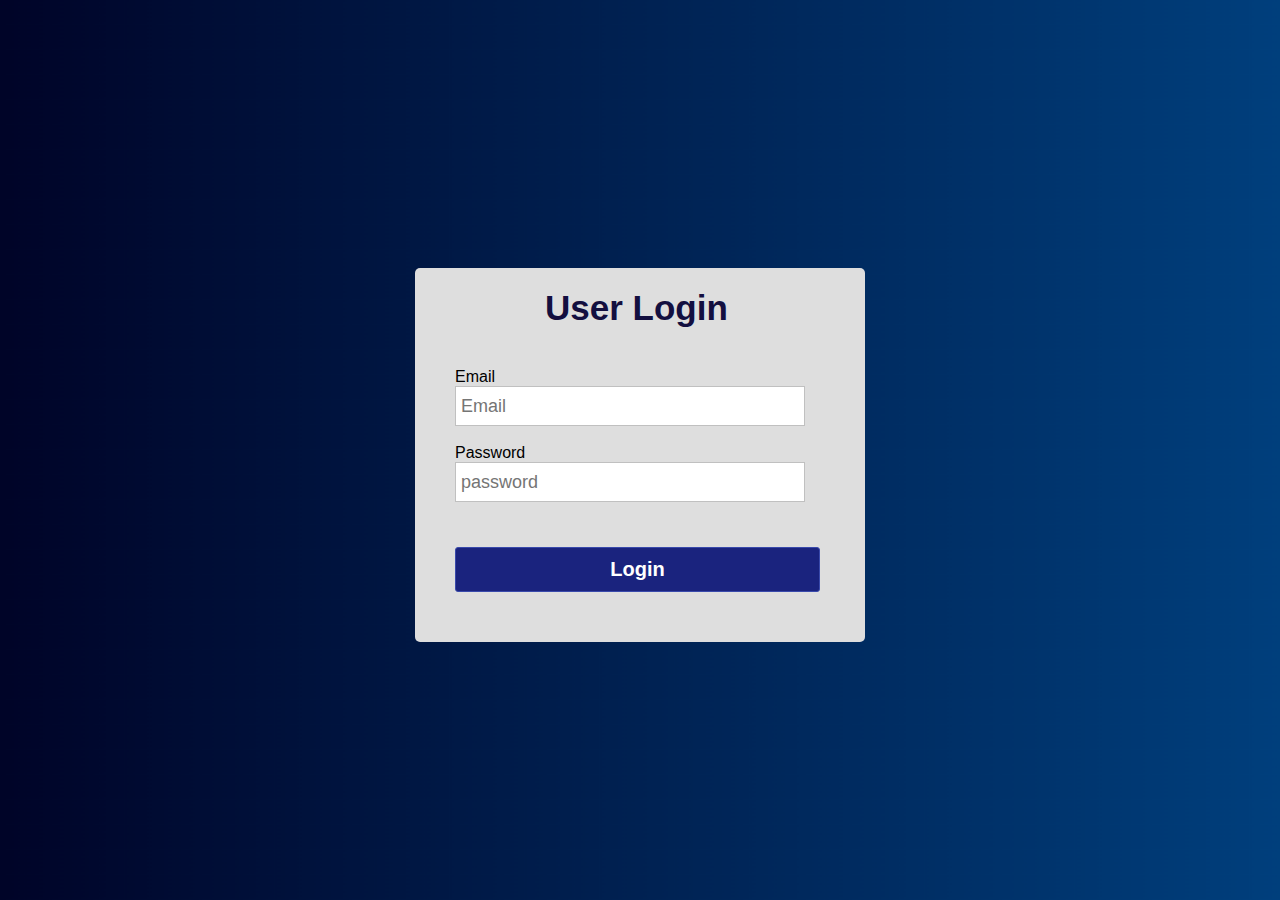
<file: login/index.html>
<! DOCTYPE html>
<body lang="en">
  <head>
    <meta charset="UTF-8" />
    <meta http-equiv="X-UA-Compatible" content="IE=edge" />
    <meta name="viewport" content="width=device-width, initial-scale=1.0" />
    <title>Validated Login Form</title>
    <link rel="stylesheet" href="style.css" />
  </head>
  <body>
<div class="container">

  <h1 class="label">User Login</h1>

  <form class="login_form" action="second.html" name="form"  onsubmit="return validation()">

      <div class ="font">Email</div>
      <input autocomplete="off" type="text" placeholder="Email" name="email"id="textInput">
      <div id="email_error">Invalid email</div></br></br>

      <div class ="font2">Password</div>
      <input type="password" name="password" placeholder="password">
      <div id="pass_error">Invalid password</div>

      <button type="submit">Login</button>
  </form>
      
</div>


<script src="valid.js"></script>
</body>
</html>
</file>
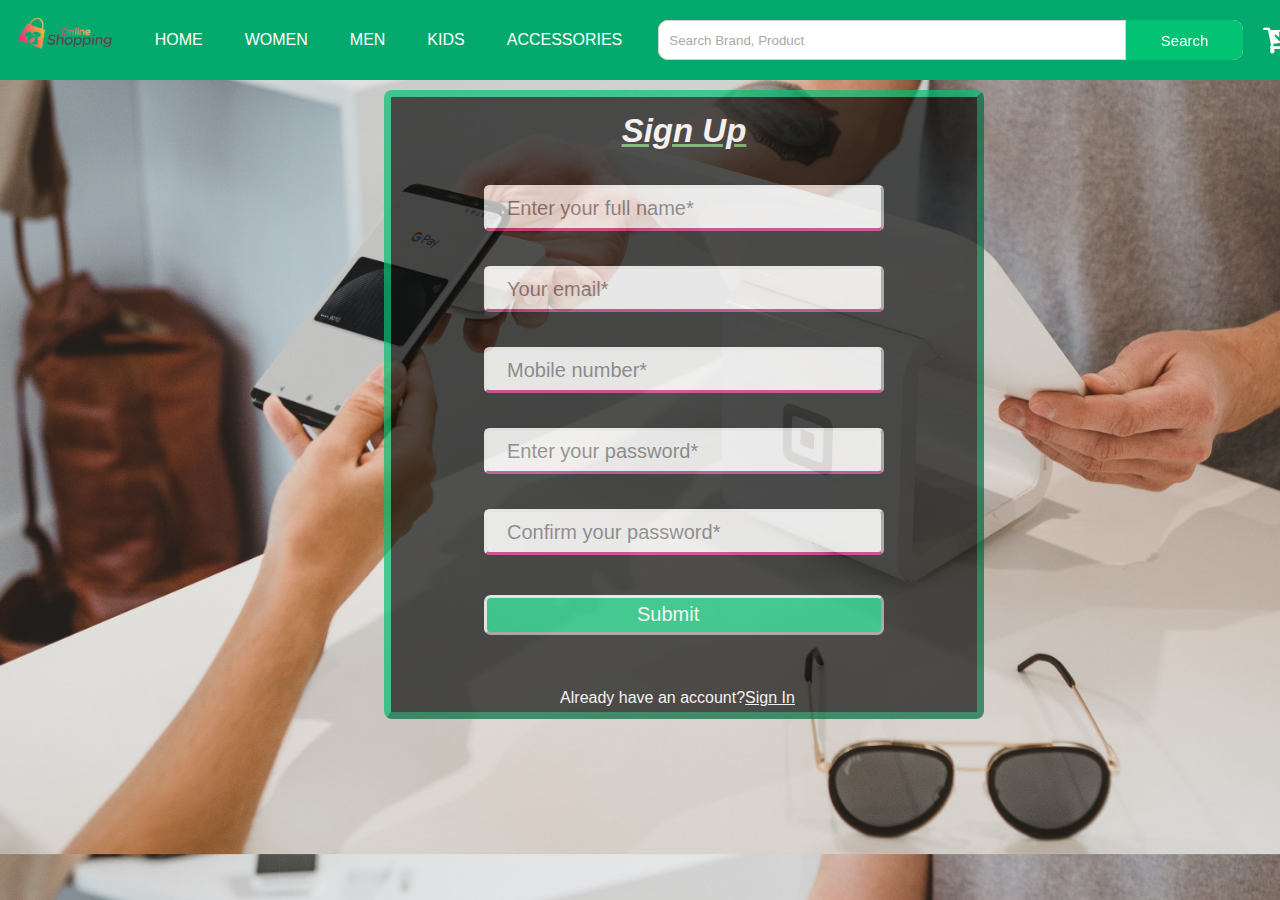
<file: sign_up.html>
<!DOCTYPE html>
<html lang="en">
  <head>
    <meta charset="UTF-8" />
    <meta http-equiv="X-UA-Compatible" content="IE=edge" />
    <meta name="viewport" content="width=device-width, initial-scale=1.0" />
    <title>sign_up</title>
    <link rel="stylesheet" type="text/css" href="sign_up.css" />
    <link rel="stylesheet" href="nav.css" />


    <link rel="stylesheet" href="https://cdnjs.cloudflare.com/ajax/libs/font-awesome/4.7.0/css/font-awesome.min.css">

  </head>
  <body>


    <nav class="navbar">
      <div class="nav">
          <img src="onlineShopping.png" class="brand-logo" alt="" />
          <div class="home">
              <button class="homebtn" onclick="location.href='navbar.html'">HOME</button>
          </div>
          <div class="women">
              <button class="womenbtn" onclick="location.href='women.html'">WOMEN</button>
              <div class="table-content">
                  <table>
                      <tr>
                          <th>Western Wear</th>
                          <th>Indian & Fusion </th>
                          <th>Beauty & Personal Care</th>
                      </tr>
                      <td><a href="#">Dresses</a></td>
                      <td><a href="#">Kurtas & Suits</a></td>
                      <td><a href="#">Makeup</a></td>
                      </tr>

                      </tr>
                      <td><a href="#">Jumpsuits</a></td>
                      <td><a href="#">Ethnic Wear</a></td>
                      <td><a href="#">Skincare</a></td>
                      </tr>

                      </tr>
                      <td><a href="#">Tops</a></td>
                      <td><a href="#">Sarees</a></td>
                      <td><a href="#">Premium Beauty</a></td>
                      </tr>

                      </tr>
                      <td><a href="#">Shrugs</a></td>
                      <td><a href="#">Dress Material</a></td>
                      <td><a href="#">Lipstics</a></td>
                      </tr>

                      </tr>
                      <td><a href="#">Shorts & Skirt</a></td>
                      <td><a href="#">Dupattas & Shawls</a></td>
                      <td><a href="#">Fragrances</a></td>
                      </tr>

                      </tr>
                      <td><a href="#">Jackets & Coats</a></td>
                      <td><a href="#">Lehenga & Cholis</a></td>
                      <td><a href="#">Creams</a></td>
                      </tr>

                      </tr>
                      <td><a href="#">Dresses</a></td>
                      <td><a href="#">Kurtas & Suits</a></td>
                      <td><a href="#">Makeup</a></td>
                      </tr>
                  </table>

              </div>
          </div>
          <div class="men">
              <button class="menbtn" onclick="location.href='men.html'">MEN</button>
              <div class="table-content">
                  <table>
                      <tr>
                          <th>Top Wear</th>
                          <th>Bottom Wear </th>
                          <th> Festival Wear</th>
                          <th> Sleep Wear</th>

                      </tr>
                      <td><a href="#">T-Shirt</a></td>
                      <td><a href="#">Jeans</a></td>
                      <td><a href="#">Kurta Set</a></td>
                      <td><a href="#">Briefs & Trunks</a></td>
                      </tr>

                      </tr>
                      <td><a href="#">Shirts</a></td>
                      <td><a href="#">Trousers</a></td>
                      <td><a href="#">Sherwanis</a></td>
                      <td><a href="#">Vests</a></td>
                      </tr>


                      </tr>
                      <td><a href="#">Jackets</a></td>
                      <td><a href="#">Shorts</a></td>
                      <td><a href="#">Dhotis</a></td>
                      <td><a href="#">Thermals</a></td>
                      </tr>


                      </tr>
                      <td><a href="#">Sweaters</a></td>
                      <td><a href="#">Track Pants</a></td>
                      <td><a href="#">Nehru Jacket</a></td>
                      <td><a href="#">Sleep Wear</a></td>
                      </tr>
                  </table>
              </div>
          </div>
          <div class="kids">
              <button class="kidsbtn" onclick="location.href='kids.html'">KIDS</button>
              <div class="table-content">
                  <table>
                      <tr>
                          <th>Boys Clothing</th>
                          <th>Girls Clothing </th>
                          <th> Toys</th>
                          <th>Footwear</th>

                      </tr>
                      <td><a href="#">T-Shirt</a></td>
                      <td><a href="#">Dresses</a></td>
                      <td><a href="#">Soft Toys</a></td>
                      <td><a href="#">Casual Shoes</a></td>
                      </tr>

                      </tr>
                      <td><a href="#">Shirts</a></td>
                      <td><a href="#">Tops</a></td>
                      <td><a href="#">Activity Toys</a></td>
                      <td><a href="#">Flipflops</a></td>
                      </tr>

                      </tr>
                      <td><a href="#">Shorts</a></td>
                      <td><a href="#">Tshirts</a></td>
                      <td><a href="#">Play set</a></td>
                      <td><a href="#">Sports Shoes</a></td>
                      </tr>
                      </tr>
                      <td><a href="#">Trousers</a></td>
                      <td><a href="#">Lehenga</a></td>
                      <td><a href="#">Action Figures</a></td>
                      <td><a href="#">Sandals</a></td>
                      </tr>
                      </tr>
                      <td><a href="#">Party Wear</a></td>
                      <td><a href="#">Party Wear</a></td>
                      <td><a href="#">Learning</a></td>
                      <td><a href="#">Heels</a></td>
                      </tr>
                      </tr>
                      <td><a href="#">Value Packs</a></td>
                      <td><a href="#">Value Packs</a></td>
                      <td><a href="#">Puzzels</a></td>
                      <td><a href="#">Socks</a></td>
                      </tr>
                  </table>

              </div>
          </div>
          <div class="accessories">
              <button class="accessoriesbtn" onclick="location.href='navbar.html'">ACCESSORIES</button>
              <div class="table-content">

                  <table>
                      <tr>
                          <th>Fashion Accessories</th>
                          <th>Kids Accessories </th>
                      </tr>
                      <td><a href="#">Wallets</a></td>
                      <td><a href="#">Bags</a></td>

                      </tr>
                      </tr>
                      <td><a href="#">Belts</a></td>
                      <td><a href="#">Watches</a></td>

                      </tr>
                      </tr>
                      <td><a href="#">Perfumes</a></td>
                      <td><a href="#">Jewellery</a></td>

                      </tr>
                      </tr>
                      <td><a href="#">Trimmers</a></td>
                      <td><a href="#">Sunglasses</a></td>

                      </tr>
                      </tr>
                      <td><a href="#">Helmets</a></td>
                      <td><a href="#">Caps & Hats</a></td>

                      </tr>
                  </table>

              </div>
          </div>
          <div class="nav-items">
              <div class="search">
                  <input type="text" class="search-box" placeholder="search brand, product" />
                  <button class="search-btn">search</button>
              </div>
              <a href="cart.html"><i class="fa fa-cart-arrow-down fa-2x" style="color: white;"  aria-hidden="true"></i></a>
              <div id="login">
                  <button class="login-btn" onclick="location.href='login.html'">Sign In</button>
              </div>
              <div class="dropdown" id="profile">
                  <a href="#" class="dropbtn"><i class="fa fa-user-circle fa-2x" style="color: white;" aria-hidden="true"></i></a>
                  <div class="dropdown-content" style="right:0;">
                      <a href="#" id="name">Hi Sonali</a>
                      <a href="profile.html">My Profile</a>
                      <a href="changePassword.html">Change Password</a>
                      <a href="login.html" onclick="logOut()">Logout</a>
                  </div>
              </div>
          </div>
      </div>
      </div>
  </nav>



















     <div class="container">
      
    <form class="login_form" action="" name="form" onsubmit=" return validation()"> 
    <center>  <h1 class="highlight"> Sign Up </h1><center>
   
      
       <div>  <input autocomplete="off"
          type="text" 
          placeholder="Enter your full name*"
          name="name"
           id="nameOne"
           class="signInput"
          /><span class="spn"></span></div>
        
        <div>  <input autocomplete="off"
          type="email"
          name="email"
          placeholder="Your email*"
          id="emailOne"
          class="signInput"
        /><span class="spn"> </span></div>
        
       <div> <input autocomplete="off"
          type="text"
          name="phone"
          placeholder="Mobile number*"
          id="phoneOne"
          class="signInput"
        /><span class="spn"></span></div>

      

    <div>  <input type="password" name="password" class="signInput" placeholder="Enter your password*" id="passwordOne" /><span class="spn"></span></div>
     
    <div>  <input type="password" name="cpassword" class="signInput" placeholder="Confirm your password*" id="cpasswordOne" /><span class="spn"></span></div>

    
    <div>  <button id="regBtn" type="submit" onclick="saveData()">Submit</button><br/>
      <span id="signSpan"></span></br></br>



      <center><span id="signin">Already have an account?<u>Sign In</u></span></center></div>

     
    
    </form>
    
  </div>
    <script src="sign_up.js"></script>
    <script src="nav.js"></script>
  </body>

</html>
</file>
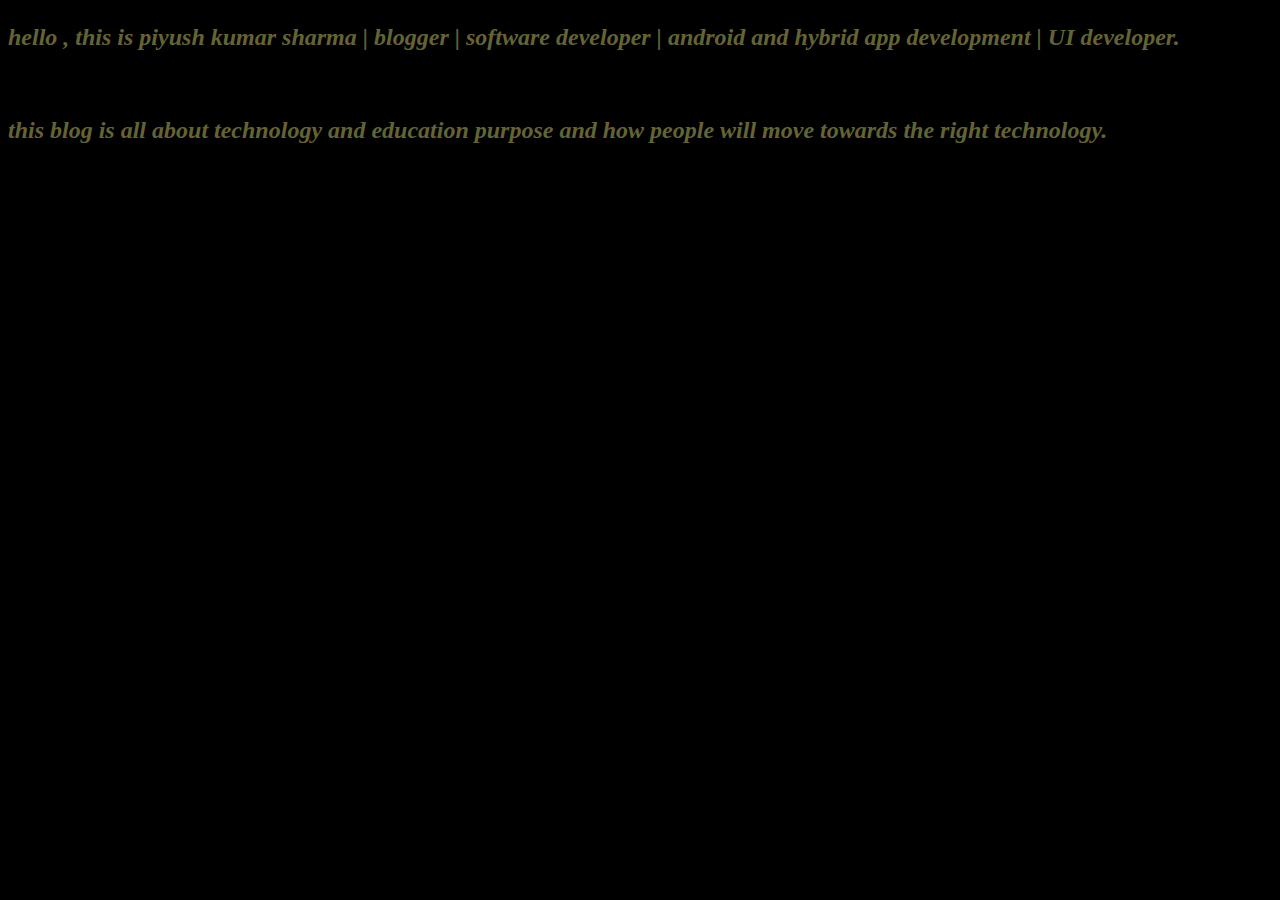
<file: login/aboutMe.html>
<!doctype html>
	<!DOCTYPE html>
	<html>
	<head>
		<meta charset="utf-8">
		<meta name="viewport" content="width=device-width, initial-scale=1">
		<title>aboutme</title>
		<style type="text/css">
			body{
				background-color: #000000;
			}
			p{ font-family: cursive;
				font-style: oblique;
				font-size: 24px;
				font-weight: bolder;

			 color:rgb(100,100 ,50);
			 }
		</style>
	</head>
	<body>
		<h3><p><b> hello , this is piyush kumar sharma | blogger | software developer | android and hybrid app development | UI developer.</b></p></h3><br/>

		<h4><p><i>this blog is all about technology and education purpose  and how people will move towards the right technology.</i></p></h4>

	
	</body>
	</html>
</file>
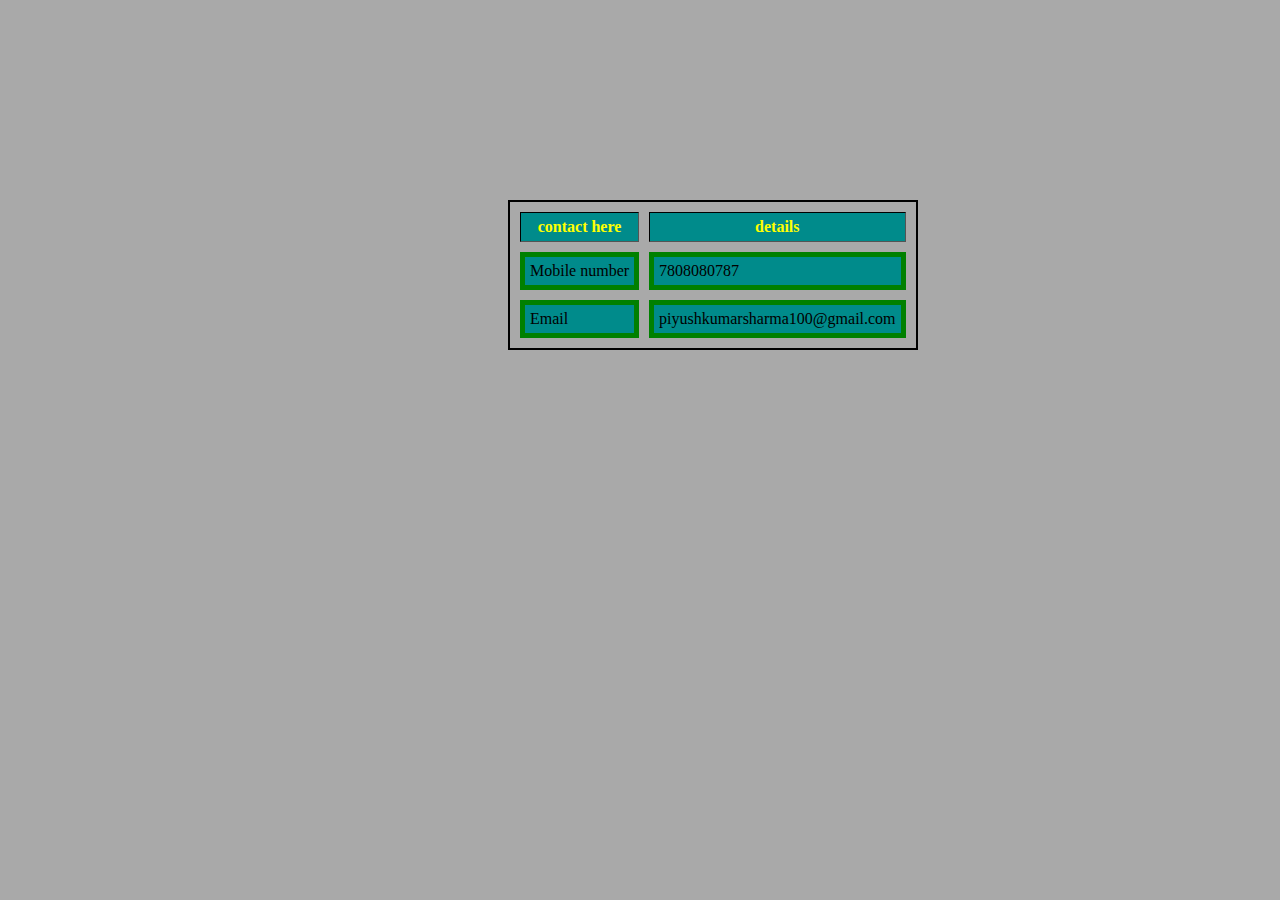
<file: login/contact.html>
<!doctype html>
	<!DOCTYPE html>
	<html>
	<head>
		<meta charset="utf-8">
		<meta name="viewport" content="width=device-width, initial-scale=1">
		<title>contact</title>
		<style type="text/css">
			body{
				background-color: darkgrey;
			}
			table{
				border: 2px solid black;
				margin-left: 500px;
				margin-top: 200px;
			}
				tr{
					background-color: darkcyan;
				}
				th{
					color: yellow;
				}
				td{
					border: 5px solid green;
				}
			
		</style>
	</head>




	<body>
		<table border="5" cellpadding="5" cellspacing="10"><tr>
			     <th>contact here</th>
				<th>details</th>
				</tr>

				<tr>
					<td>
						Mobile number
					</td>
					<td>7808080787</td>
				</tr>
				<tr>
					<td>
						Email
					</td>
					<td>piyushkumarsharma100@gmail.com</td>
				</tr>

				</tr>
		</table>
	
	</body>
	</html>
</file>
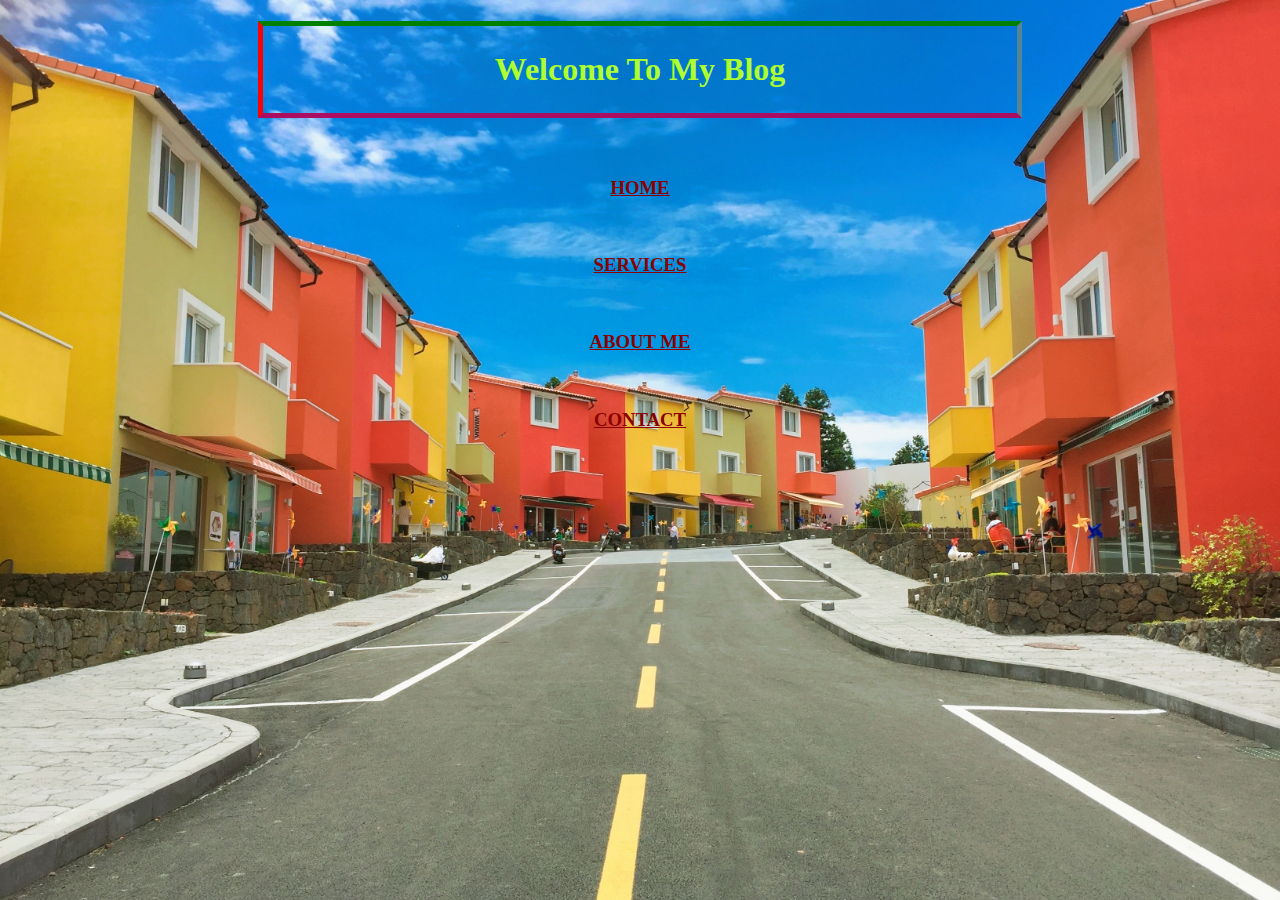
<file: login/frontCss.html>
<!doctype html>
	<!DOCTYPE html>
	<html>
	<head>
		<title>frontCss</title>
		<style type="text/css">
			body{

				background-image:url("y.jpeg");
				background-repeat:no-repeat ;
				background-size: cover;
		}

			


			h1{ 
				border-style: outset;
				border-width:5px;
				border-left-color: red;
				border-top-color: green;
				border-bottom-color: deeppink;
				border-right-color: skyblue;
				padding: 25px;
				color: greenyellow;
				margin-left: 250px;
				margin-right: 250px;

			    }


			    a:link {color: darkred;

			    }
			    a:hover  {
			    	color: green;
			    }

			    a:active {
			    	color: whitesmoke;
			    }
			   
			     
			    


		</style>
	</head>
	<body>
		<h1 align="center">Welcome To My Blog </h1>
		<br/>
	<center>
		<h3><a href="home.html">HOME</h3>
		<br/>
		<h3><a href="servicesCss.html">SERVICES</h3>
		<br/>
		<h3><a href="aboutMe.html">ABOUT ME</h3>
		<br/>
		<h3><a href="contact.html">CONTACT</h3>
	</center>
	
	</body>
	</html>
</file>
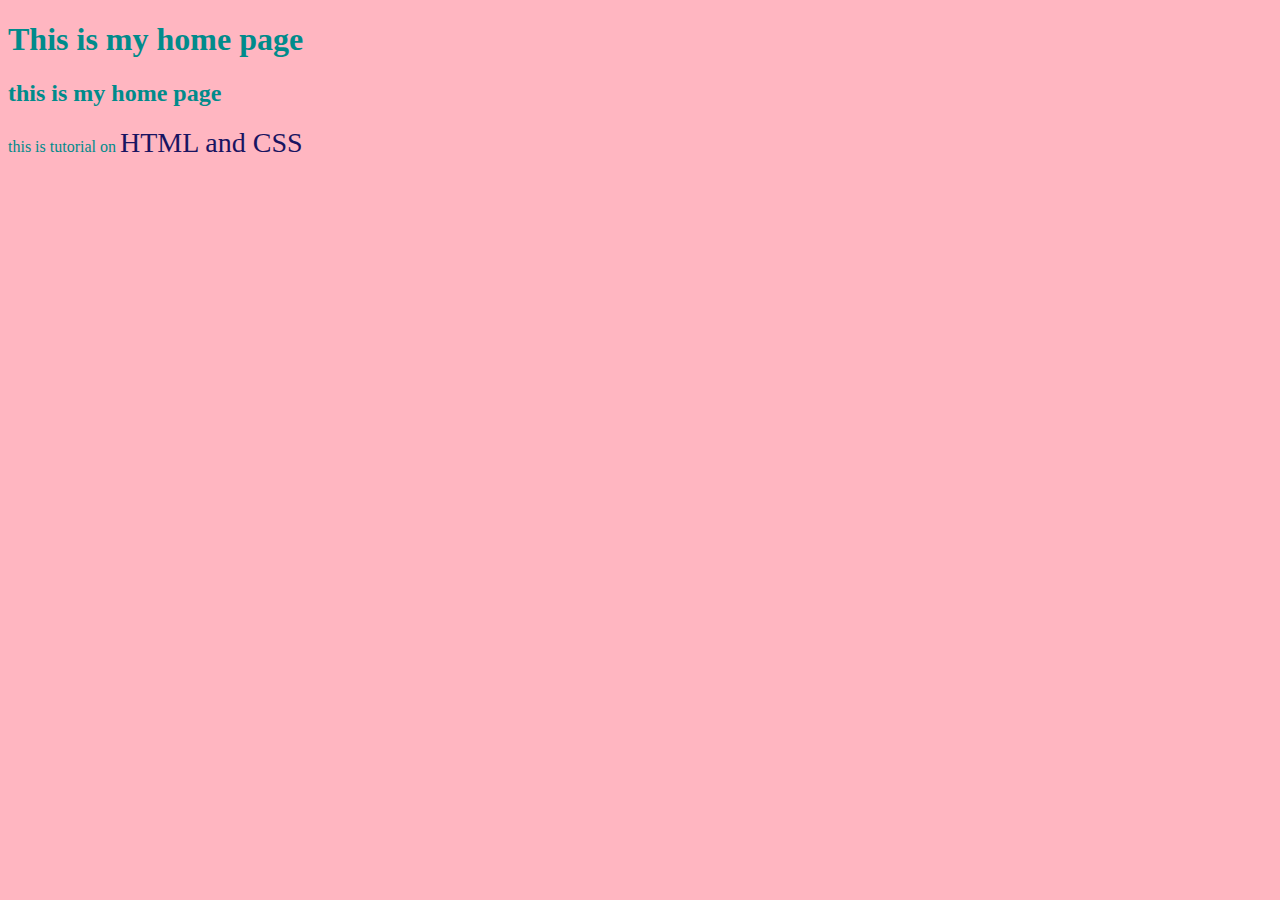
<file: login/home.html>
<!doctype html>
	<!DOCTYPE html>
	<html>
	<head>
		<meta charset="utf-8">
		<meta name="viewport" content="width=device-width, initial-scale=1">
		<title>homeScreen</title>
		<style type="text/css">
			body{
				background-color: lightpink;
			}
			span{
				font-size: 28px;
				color: rgb(25, 20, 97);
			}
			div{
				color: darkcyan;
			}
		</style>

	</head>
	<body>
		<div>

		<h1> This is my home page</h1>
		<h2>this is my home page</h2>
		<p>this is tutorial on <span>HTML  and  CSS </span></p>


	
	</body>
	</html>
</file>
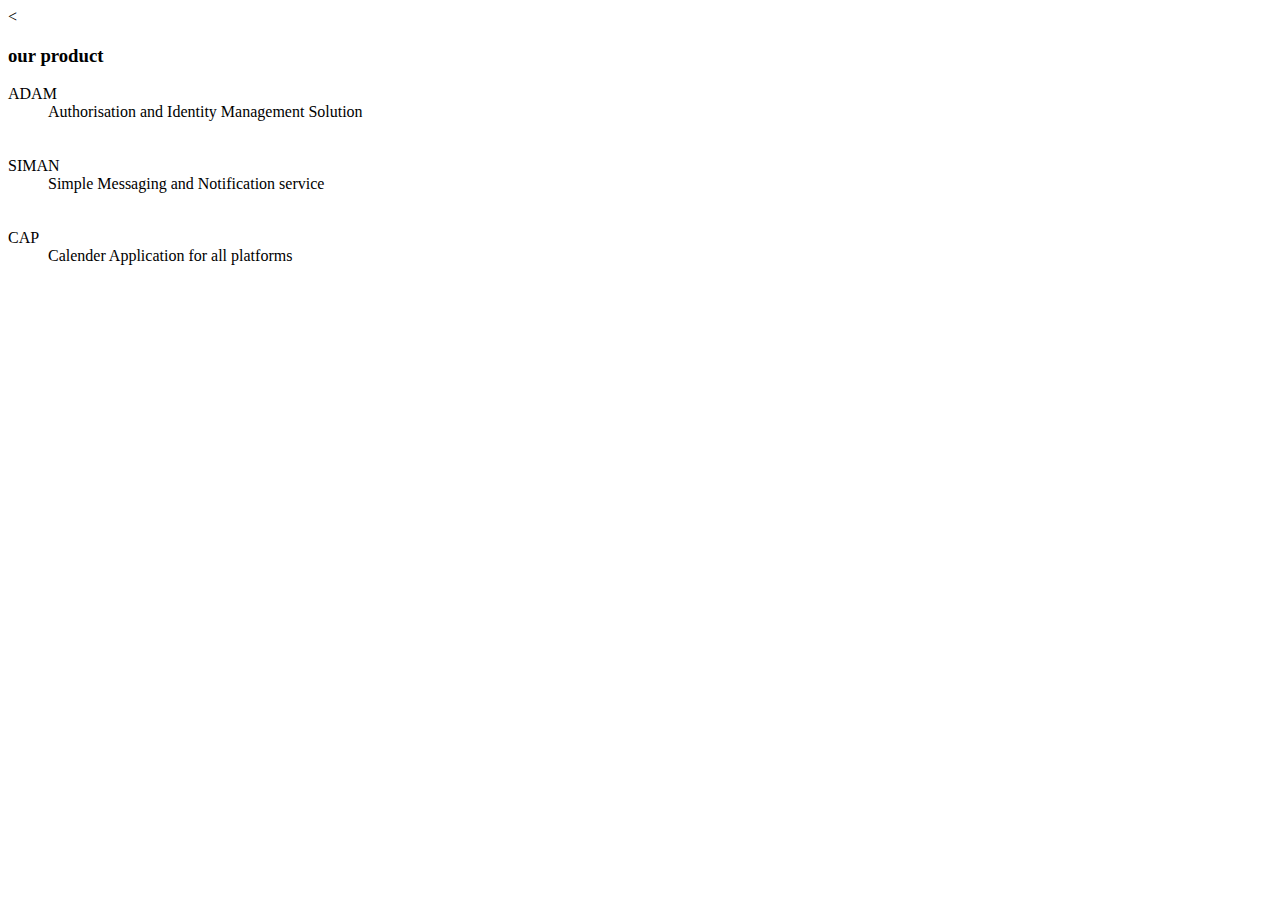
<file: login/product.html>
<!doctype html>
	<<!DOCTYPE html>
	<html>
	<head>
		<meta charset="utf-8">
		<meta name="viewport" content="width=device-width, initial-scale=1">
		<title>our products</title>
	</head>
	<body>
		<h3>our product</h3>
		  <dl>
		     <dt>ADAM</dt>
		         <dd>Authorisation and Identity Management Solution</dd><br/><br/>
		     <dt>SIMAN</dt>
		        <dd>Simple Messaging and Notification service</dd><br/><br/>
		     <dt>CAP</dt>
		       <dd>Calender Application for all platforms</dd>
		 </dl>
	
	</body>
	</html>
</file>
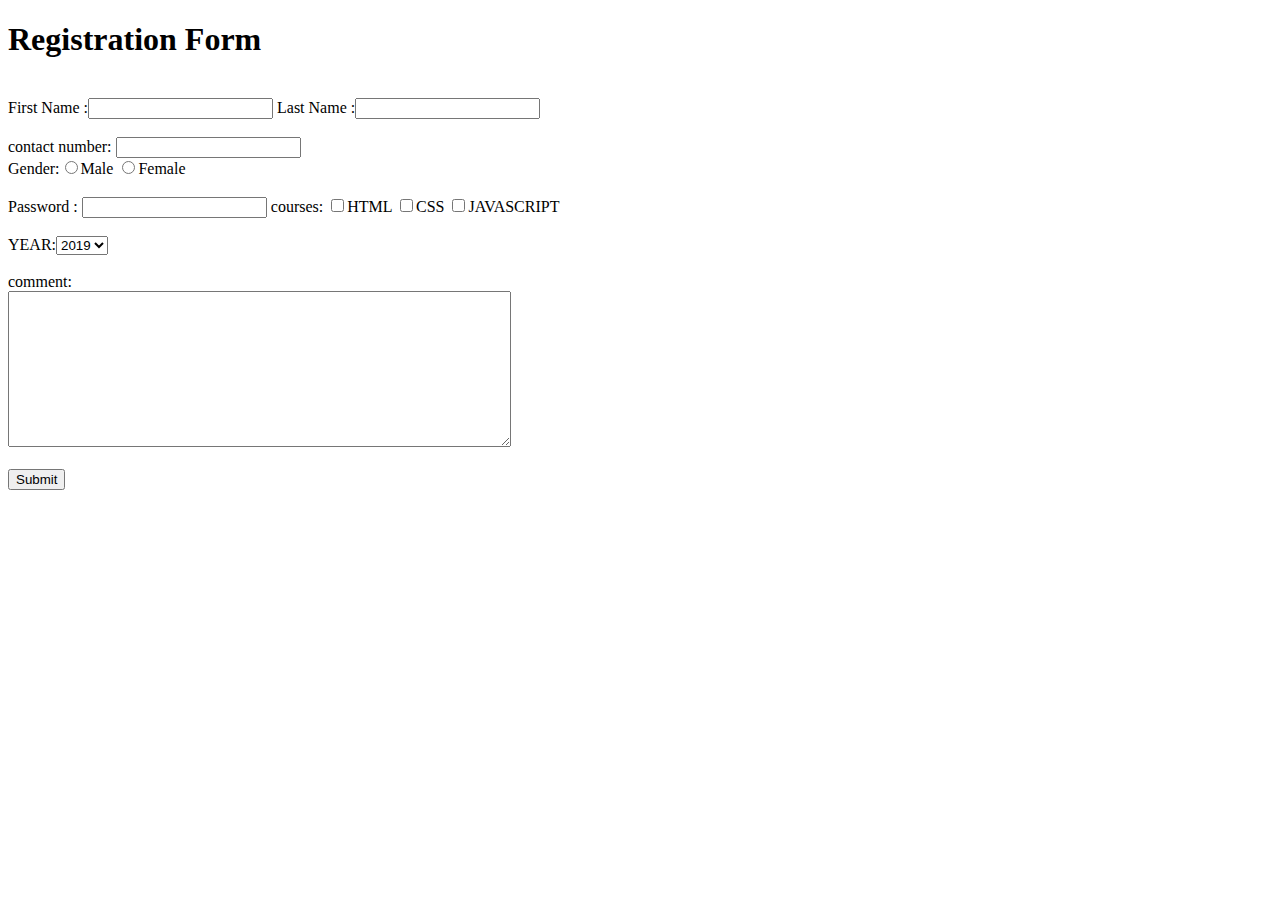
<file: login/registration.html>
<!doctype html>
	<!DOCTYPE html>
	<html>
	<head>
		<meta charset="utf-8">
		<meta name="viewport" content="width=device-width, initial-scale=1">
		<title></title>
	</head>
	<body> <h1>Registration Form</h1>
		<br/>
		<form>
		First Name :<input type="text" name="fName">
		Last Name :<input type="text" name="lName">
		<br/>
		<br/>

         contact number: <input type="text" name="cn">
         <br/>


		Gender:<input type="radio" name="gender" value="male"/>Male
		<input type="radio" name="gender" value="female"/>Female
		<br/>
		<br/>


		  Password : <input type="password" name="upass"/>

		  courses: <input type="checkbox" name="html"/>HTML
		  <input type="checkbox" name="css"/>CSS
		  <input type="checkbox" name="js"/>JAVASCRIPT
		  <br/>
		  <br/>


		  YEAR:<select name="year">
		  	<option>2019</option>
		  		<option>2020</option>
		  			<option>2021</option>
		  	

		  </select>
		  <br/>
		  <br/>



		 comment:
		 <br/><textarea name="content" rows="10" cols="60"></textarea>



		 <br/>
		 <br/>
		 <input type="submit" value="Submit"/>





		  </form>




	
	</body>
	</html>
</file>
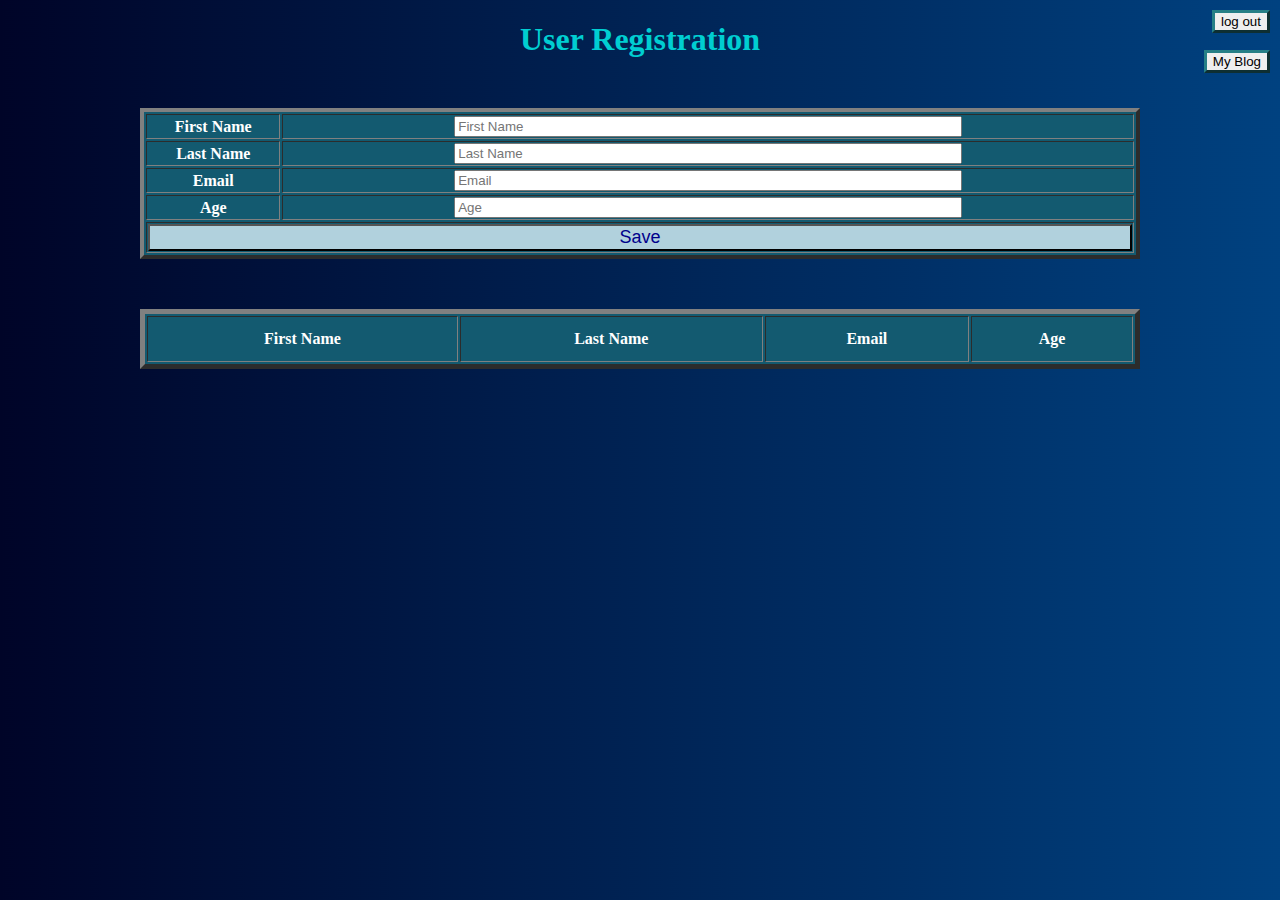
<file: login/second.html>
<!DOCTYPE html>
<html lang="en">
  <head>
    <meta charset="UTF-8" />
    <meta http-equiv="X-UA-Compatible" content="IE=edge" />
    <meta name="viewport" content="width=device-width, initial-scale=1.0" />
    <title>Table</title>
    <link rel="stylesheet" href="second.css" />
  </head>

  <body>
      <center><h1> User Registration</h1><center>
    <center>
      <table border="4">
        <thead>
          <tr>
            <th>First Name</th>
            <td><input type="text" name="fname" id="fname" placeholder="First Name"></td>
          </tr>
        </thead>
        <tbody>
          <tr>
            <th>Last Name</th>
            <td><input type="text" name="lname" id="lname" placeholder="Last Name"></td>
          </tr>

          <tr>
            <th>Email</th>
            <td><input type="text" name="email" id="email"placeholder="Email" ></td>
          </tr>

          <tr>
            <th>Age</th>
            <td><input type="text" name="age" id="age" placeholder="Age" ></td>
          </tr>
          <tr id="btna">
            <td colspan="2">
              <input
                type="button"
                name="button"
                id="btn"
                value="Save"
                onclick="SaveRow()"
              />
            </td>
          </tr>
        </tbody>
      </table>
      <table border="5" id="show">
        <thead>
          <tr>
            <th>First Name</th>
            <th>Last Name</th>
            <th>Email</th>
            <th>Age</th>
          </tr>
        </thead>
      </table>
    </center>



<button type="button" id="login" onclick="location.href='index.html';">
      log out
    </button>
    <button type="button" id="blog" onclick="location.href='frontCss.html';">
      My Blog
    </button>
    <script src="second.js"></script>
  </body>
</html>
</file>
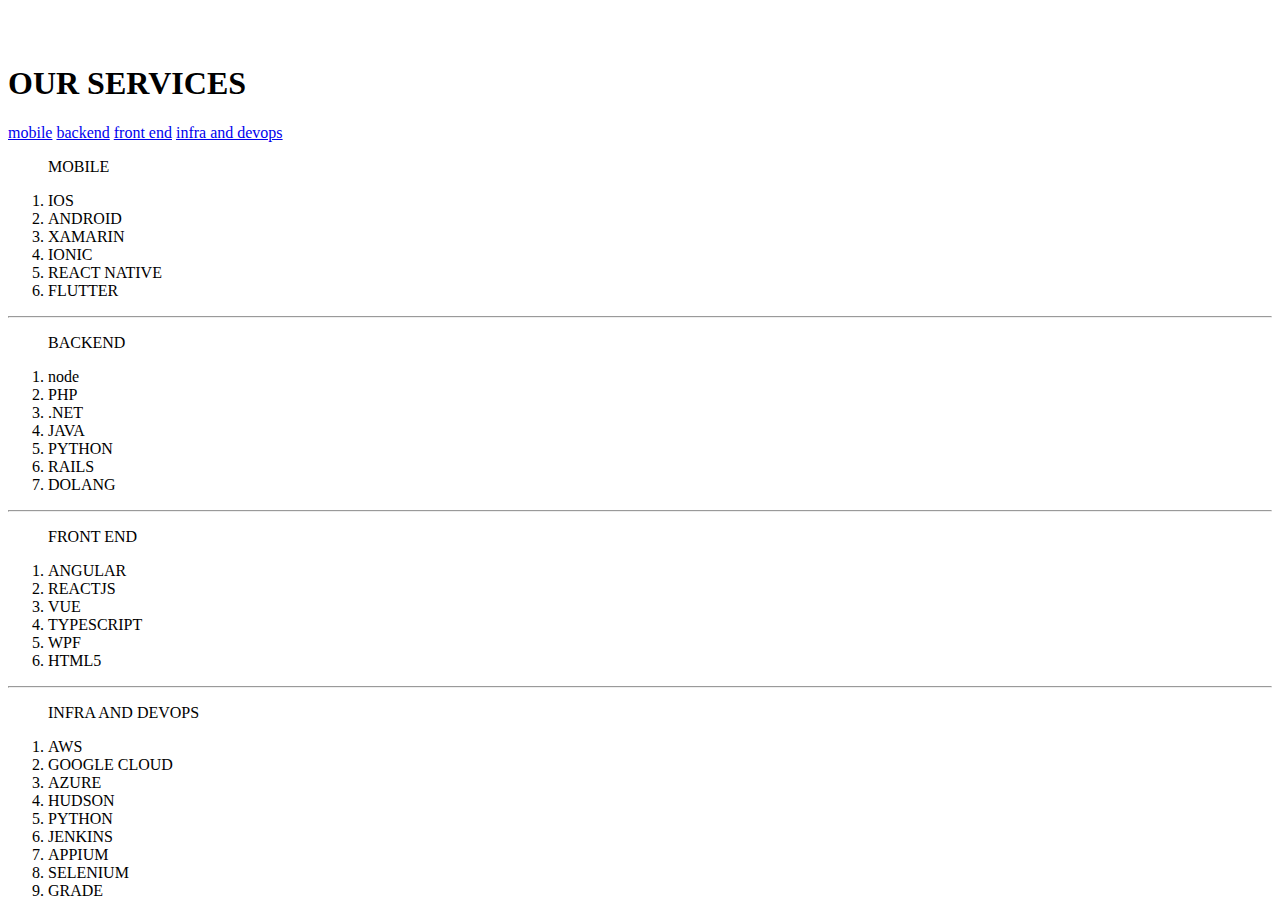
<file: login/services.html>
<!doctype html>
	<!DOCTYPE html>
	<html>
	<head>
		<meta charset="utf-8">
		<meta name="viewport" content="width=device-width, initial-scale=1">
		<title></title>
	</head>
	<body><br/><br/>
		<h1 >OUR SERVICES</h1>

		<a href="#mobile">mobile<a/>
			<a href="#backend">backend<a/>
				<a href="#fronfend">front end<a/>
					<a href="#infra and devops">infra and devops<a/>
		<ul id="mobile">MOBILE</ul>
		<ol>
		  <li>IOS</li>
		  <li>ANDROID</li>
		  <li>XAMARIN</li>
		  <li>IONIC</li>
		  <li>REACT NATIVE</li>
		  <li>FLUTTER</li>
		</ol>

		<hr/>
	


		<ul id="backend">BACKEND</ul>
		<ol>
			<li>node</li>
			<li>PHP</li>
			<li>.NET</li>
			<li>JAVA</li>
			<li>PYTHON</li>
			<li>RAILS</li>
		    <li>DOLANG</li>
		 </ol>
			<hr/>

			<ul id="frontend">FRONT END</ul>
		<ol>
			<li>ANGULAR</li>
			<li>REACTJS</li>
			<li>VUE</li>
			<li>TYPESCRIPT</li>
			<li>WPF</li>
			<li>HTML5</li>
		 </ol>
		 <hr/>



		 <ul id="infra and devops">INFRA AND DEVOPS</ul>
		<ol>
			<li>AWS</li>
			<li>GOOGLE CLOUD</li>
			<li>AZURE</li>
			<li>HUDSON</li>
			<li>PYTHON</li>
			<li>JENKINS</li>
		    <li>APPIUM</li>
		    <li>SELENIUM</li>
		    <li>GRADE</li>
		 </ol>



	
	</body>
	</html>
</file>
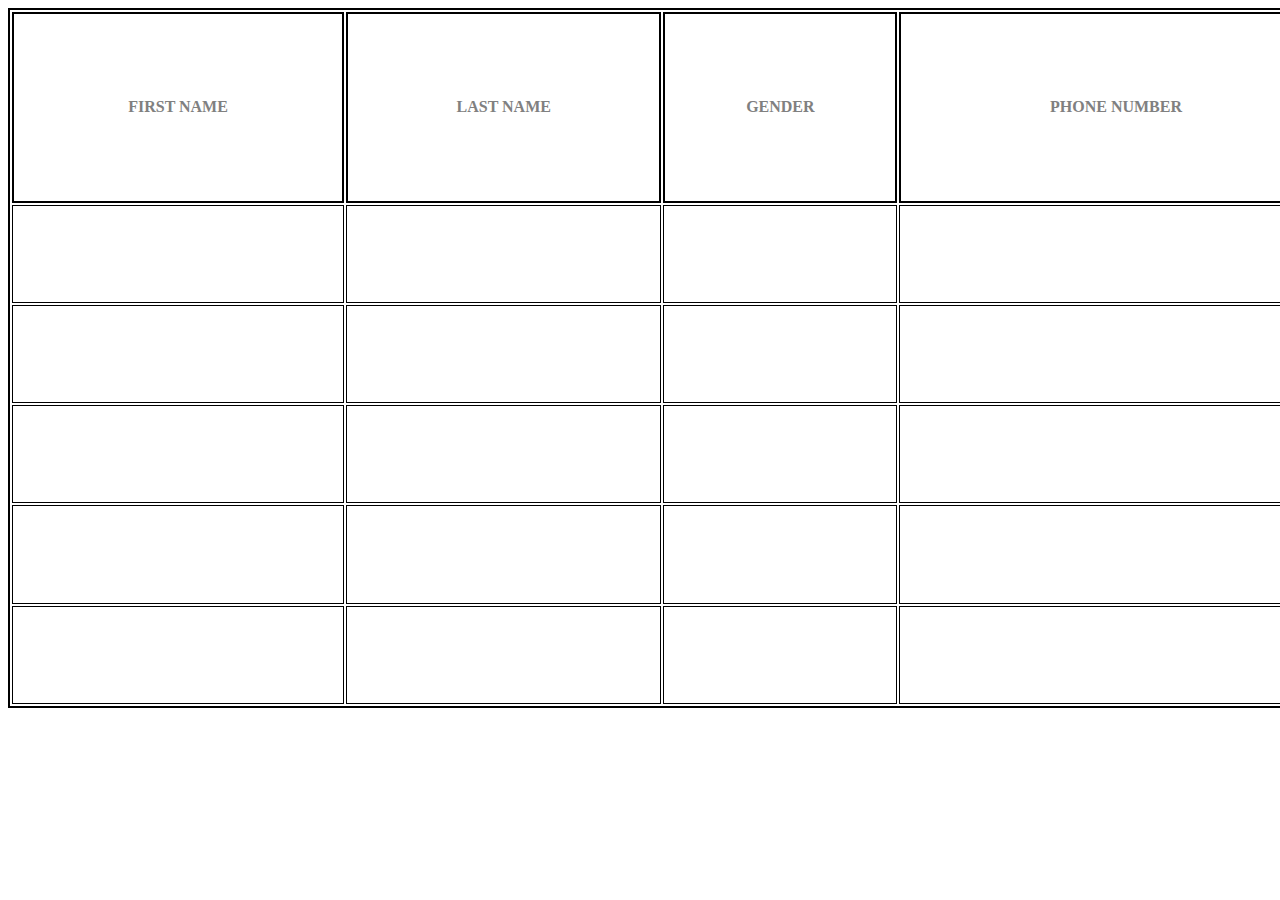
<file: login/table.html>
<!DOCTYPE html>
<html lang="en">
<head>
    <meta charset="UTF-8">
    <meta http-equiv="X-UA-Compatible" content="IE=edge">
    <meta name="viewport" content="width=device-width, initial-scale=1.0">
    <title>table</title>
    <style type="text/css">
        table{
            border:2px solid black;
            width:1520px;
            height:700px;
        }
        th{color:grey;
            border:2px solid black;
            height:60px

        }
        td{border:1px solid black;
            height:30px

        }
        </style>
</head>
<body>
    <table id="table">
        <tr><th>FIRST NAME</th>
            <th>LAST NAME</th>
             <th>GENDER</th>  
          <th>PHONE NUMBER</th>
            <th>EMAIL</th></tr>
            <tr><td></td>
                <td></td>
                <td></td>
                <td></td>
                <td></td></tr>

                <tr><td></td>
                    <td></td>
                    <td></td>
                    <td></td>
                    <td></td></tr>

                    <tr><td></td>
                        <td></td>
                        <td></td>
                        <td></td>
                        <td></td></tr>
                        <tr><td></td>
                            <td></td>
                            <td></td>
                            <td></td>
                            <td></td></tr>
                            <tr><td></td>
                                <td></td>
                                <td></td>
                                <td></td>
                                <td></td></tr>
    

    
</body>
</html>
</file>
<file: login/style.css>
/* universal selector */
* {
  padding: 0;
  margin: 0;
}
/* body tag */
body {
  background: url(Frost.jpg) no-repeat;
  background-size: cover;
  align-items: center;
  justify-content: center;
  display: flex;
  font-family: sans-serif;
}
/* div class*/
.container {
  position: absolute;
  margin-top: 10px;
  width: 450px;
  height: auto;
  background: #dedede;
  border-radius: 5px;
}
/* h1 class */
.label {
  padding: 20px 130px;
  font-size: 35px;
  font-weight: bold;
  color: #130f40;
}
/*form class  */
.login_form {
  padding: 20px 40px;
}

/* form class . div class */
.login_form.font {
  font-size: 18px;
  color: #130f40;
  margin: 5px 0;
}
/* form class. input tag */
.login_form input {
  height: 40px;
  width: 350px;
  padding: 0 5px;
  font-size: 18px;
  outline: none;
  border: 1px solid silver;
}

.login_form.font2 {
  margin-top: 30px;
}
.login_form button {
  margin: 45px 0 30px 0;
  height: 45px;
  width: 365px;
  font-size: 20px;
  color: white;
  outline: none;
  cursor: pointer;
  font-weight: bold;
  background: #1a237e;
  border-radius: 3px;
  border: 1px solid #3949ab;
  transition: 0.5s;
}

.login_form button:hover {
  background: #151c6a;
}

.login_form #email_error,
.login_form #pass_error {
  margin-top: 5px;
  width: 332px;
  font-size: 18px;
  color: #c71919;
  background: rgba(255, 0, 0, 0.1);
  text-align: center;
  padding: 5px 8px;
  border-radius: 3px;
  border: 1px solid #f01414;
  display: none;
}
</file>
<file: sign_up.css>
/* * {
  margin: 0px;
  padding: 0px;
  font-family: sans-serif;
  box-sizing: border-box;
} */

body {
  /* overflow: hidden; */
  background: url("coverTwo.jpg");
  background-size: cover;
  opacity: 1;
}
.container {
  /* overflow: hidden; */
  /* display: flex;
  align-items: center;
  flex-direction: column; */
  /* flex-wrap: wrap; */
  /* height: 100vh; */
  padding: 5px;
  border: 7px solid #03c273;
  border-style: outset;
  width: 600px;
  height: auto;
  margin-top: 10px;
  margin-left: 30%;
  margin-bottom: 0px;
  background-color: rgba(11, 12, 11, 0.979);
  border-radius: 8px;
  opacity: 0.7;
}
form {
  margin-top: 10px;
}
.signInput {
  display: flex;
  width: 400px;
  height: 40px;
  margin: 35px;
  border: outset;
  outline: none;
  font-size: 20px;
  border-bottom: 3px solid rgb(190, 44, 124);
  border-radius: 4pt;
  /* background: transparent; */
  background: whitesmoke;
  /* position: relative; */
  padding: 20px;
  margin-bottom: 6px;
}

#regBtn {
  display: flex;
  margin-top: 40px;
  width: 400px;
  height: 40px;
  font-size: 20px;
  background-color: #03c273;
  border: none;
  color: white;
  border-radius: 5pt;
  transition: 0.5s;
  border-style: outset;
  padding-left: 150px;
  padding-top: 5px;
}

/* .required input:after {
  color: #e32;
  content: "*";
  display: inline;
} */
#regBtn:hover {
  background-color: #0f6340;
  cursor: pointer;
}

.highlight {
  font-size: 33px;
  font-style: oblique;
  margin-top: 2px;
  text-decoration-line: underline;
  text-decoration-color: #60aa60;

  border-radius: 3px;
  color: white;
}
h1 {
  width: 400px;
  margin-top: 50px;
}
/* #logo {
  width: 270px;
  height: 140px;
  position: absolute;
  left: 40%;
  top: 0%;
  opacity: 1;
} */

input:hover {
  background-color: rgb(173, 235, 232);
}

/* .login_form #name_error,
.login_form #email_error,
.login_form #phone_error,
.login_form #pass_error,
.login_form #cpass_error {
  /* width: 400px; */
/* font-size: 12px;
  color: #c71919;
  /* background: rgba(255, 0, 0, 0.1); */
/* text-align: left; */
/* border-radius: 3px; */
/* border-bottom: 1px solid #f01414; */
/* color: #f01414;  */
/* display: none;
} */
#backBtn {
  position: absolute;
  right: 1%;
  top: 4%;
  width: 100px;
  height: 40px;
  background-color: #66be79fd;
  color: white;
  border-style: outset;
  border-radius: 5pt;
}
#backBtn:hover {
  background-color: #0f6340;
  cursor: pointer;
}
/* #myfun {
  color: green;
  font-style: italic;
} */
.spn {
  font-style: italic;
  /* margin-top: auto; */
  /* margin-top: 10px; */
  float: left;
  /* align-items: flex-start; */
  /* margin-top: 1px; */
  /* float: inline-start; */
  /* text-align: left; */
  margin-left: 110px;
  margin-bottom: 20px;
}

#signin {
  color: white;
  margin-right: 13px;
}
</file>
<file: nav.css>
* {
  margin: 0;
  padding: 0;
  box-sizing: border-box;
  font-family: "roboto", sans-serif;
}

/*navigation bar*/

.navbar {
  position: sticky;
  top: 0;
  left: 0;
  width: 100%;
  background: #04aa6d;
  z-index: 9;
}

#name {
  color: #04492f;
  font-weight: bold;
  cursor: default;
}

.nav div {
  margin-left: 10px;
  vertical-align: center;
}

.nav {
  align-items: center;
  padding: 10px;
  display: flex;
  justify-content: flex-start;
  left: 0;
}

/*brand logo*/

.brand-logo {
  height: 60px;
  left: 0%;
}

/*navigation item*/

.nav-items {
  margin-left: 100px;
  display: flex;
  align-items: center;
}

/*search*/

.search {
  width: 600px;
  display: flex;
  background-color: white;
  border-radius: 10px;
}

.search-box {
  width: 80%;
  height: 40px;
  padding: 10px;
  border-top-left-radius: 10px;
  border-bottom-left-radius: 10px;
  border: 1px solid #d1d1d1;
  text-transform: capitalize;
  background: none;
  color: black;
  outline: none;
}

.search-btn {
  width: 20%;
  height: 40px;
  padding: 10px 20px;
  border: none;
  outline: none;
  cursor: pointer;
  background: rgb(3, 194, 115);
  color: white;
  text-transform: capitalize;
  font-size: 15px;
  border-radius: 0px 10px 10px 0px;
}

.search-btn:hover {
  background: rgb(2, 133, 78);
}

.search-box::placeholder {
  color: #a9a9a9;
}

.nav-items a {
  margin-left: 20px;
}

.nav-items a img {
  width: 30px;
}

.links-container {
  width: 50%;
  display: flex;
  padding: 10px 10vw;
  justify-content: center;
  list-style: none;
}

.link {
  font-size: 20px;
  font-family: "Franklin Gothic Medium", "Arial Narrow", Arial, sans-serif;
  text-transform: capitalize;
  padding: 0 10px;
  margin: 0 5px;
  text-decoration: none;
  color: #383838;
  opacity: 0.8;
  transition: 0.5s;
}

.link:hover {
  opacity: 1;
}

.dropbtn {
  font-size: 16px;
  border: none;
  cursor: pointer;
  background: #04aa6d;
}

.dropdown-content {
  display: none;
  position: absolute;
  right: 0;
  background-color: #f9f9f9;
  min-width: 160px;
  box-shadow: 0px 8px 16px 0px rgba(0, 0, 0, 0.2);
  z-index: 1;
}

.dropdown-content a {
  color: black;
  padding: 12px 16px;
  text-decoration: none;
  display: block;
}

.dropdown-content a:hover {
  background-color: #f1f1f1;
}

.dropdown:hover .dropdown-content {
  display: block;
}

/* Dropdown Button */

.homebtn {
  background-color: #04aa6d;
  color: white;
  padding: 16px;
  font-size: 16px;
  border: none;
  cursor: pointer;
}

/* The container <div> - needed to position the dropdown content */

.homedown {
  position: relative;
  display: inline-block;
}

/* Dropdown Content (Hidden by Default) */

.home-content {
  display: none;
  position: absolute;
  background-color: #f1f1f1;
  min-width: 160px;
  box-shadow: 0px 8px 16px 0px rgba(0, 0, 0, 0.2);
  z-index: 1;
}

/* Links inside the dropdown */

.home-content a {
  color: black;
  padding: 12px 16px;
  text-decoration: none;
  display: block;
}

/* Change color of dropdown links on hover */

.home-content a:hover {
  background-color: #ddd;
}

/* Show the dropdown menu on hover */

.home:hover .home-content {
  display: block;
}

/* Change the background color of the dropdown button when the dropdown content is shown */

.home:hover .homebtn {
  background-color: #3e8e41;
}

/* Dropdown Button */

.womenbtn {
  background-color: #04aa6d;
  color: white;
  padding: 16px;
  font-size: 16px;
  border: none;
}

/* The container <div> - needed to position the dropdown content */

.womendown {
  position: relative;
  display: inline-block;
}

/* Dropdown Content (Hidden by Default) */

.table-content {
  display: none;
  position: absolute;
  background-color: #f1f1f1;
  min-width: 160px;
  box-shadow: 0px 8px 16px 0px rgba(0, 0, 0, 0.2);
  z-index: 1;
}

/* Links inside the dropdown */

.table-content a {
  color: black;
  padding: 4px 0px 4px 0px;
  text-decoration: none;
  display: block;
}

/* Change color of dropdown links on hover */

.table-content a:hover {
  background-color: #ddd;
}

/* Show the dropdown menu on hover */

.women:hover .table-content {
  display: block;
}

/* Change the background color of the dropdown button when the dropdown content is shown */

.women:hover .womenbtn {
  background-color: #3e8e41;
}

/* Dropdown Button */

.menbtn {
  background-color: #04aa6d;
  color: white;
  padding: 16px;
  font-size: 16px;
  border: none;
}

/* The container <div> - needed to position the dropdown content */

.mendown {
  position: relative;
  display: inline-block;
}

/* Show the dropdown menu on hover */

.men:hover .table-content {
  display: block;
}

/* Change the background color of the dropdown button when the dropdown content is shown */

.men:hover .menbtn {
  background-color: #3e8e41;
}

/* Dropdown Button */

.kidsbtn {
  background-color: #04aa6d;
  color: white;
  padding: 16px;
  font-size: 16px;
  border: none;
}

/* The container <div> - needed to position the dropdown content */

.kidsdown {
  position: relative;
  display: inline-block;
}

/* Show the dropdown menu on hover */

.kids:hover .table-content {
  display: block;
}

/* Change the background color of the dropdown button when the dropdown content is shown */

.kids:hover .kidsbtn {
  background-color: #3e8e41;
}

/* Dropdown Button */

.accessoriesbtn {
  background-color: #04aa6d;
  color: white;
  padding: 16px;
  font-size: 16px;
  border: none;
}

/* The container <div> - needed to position the dropdown content */

.accessoriesdown {
  position: relative;
  display: inline-block;
}

/* Show the dropdown menu on hover */

.accessories:hover .table-content {
  display: block;
}

/* Change the background color of the dropdown button when the dropdown content is shown */

.accessories:hover .accessoriesbtn {
  background-color: #3e8e41;
}

table {
  padding: 10px;
  border-spacing: 15px;
  background-color: white;
}

table th {
  padding-top: 0px;
  padding-bottom: 5px;
  text-align: left;
  margin: 150px;
  color: #04aa6d;
}

.login-btn {
  background-color: #03c273;
  border: none;
  color: white;
  margin-left: 15px;
  padding: 12px 17px 12px 17px;
  text-align: center;
  text-decoration: none;
  display: inline-block;
  font-size: 16px;
  border-radius: 10px;
}
</file>
<file: login/second.css>
body {
  background: url("Frost.jpg");
}
table {
  margin-top: 50px;
  text-align: center;
  background: rgb(19, 90, 112);
  color: #fff;
  width: 1000px;
}
#show th,
#show td {
  padding: 13px;
}
#btna td input {
  width: 100%;
}
h1 {
  color: darkturquoise;
}
input {
  width: 500px;
}
#btn {
  width: 10px;
  background-color: rgb(177, 209, 221);
  color: darkblue;
  font-size: large;
}
#login {
  position: absolute;
  top: 10px;
  right: 10px;
  border: outset;
  border-color: rgb(38, 127, 134);
}

#blog {
  position: absolute;
  top: 50px;
  right: 10px;
  border: outset;
  border-color: rgb(38, 127, 134);
}
</file>
